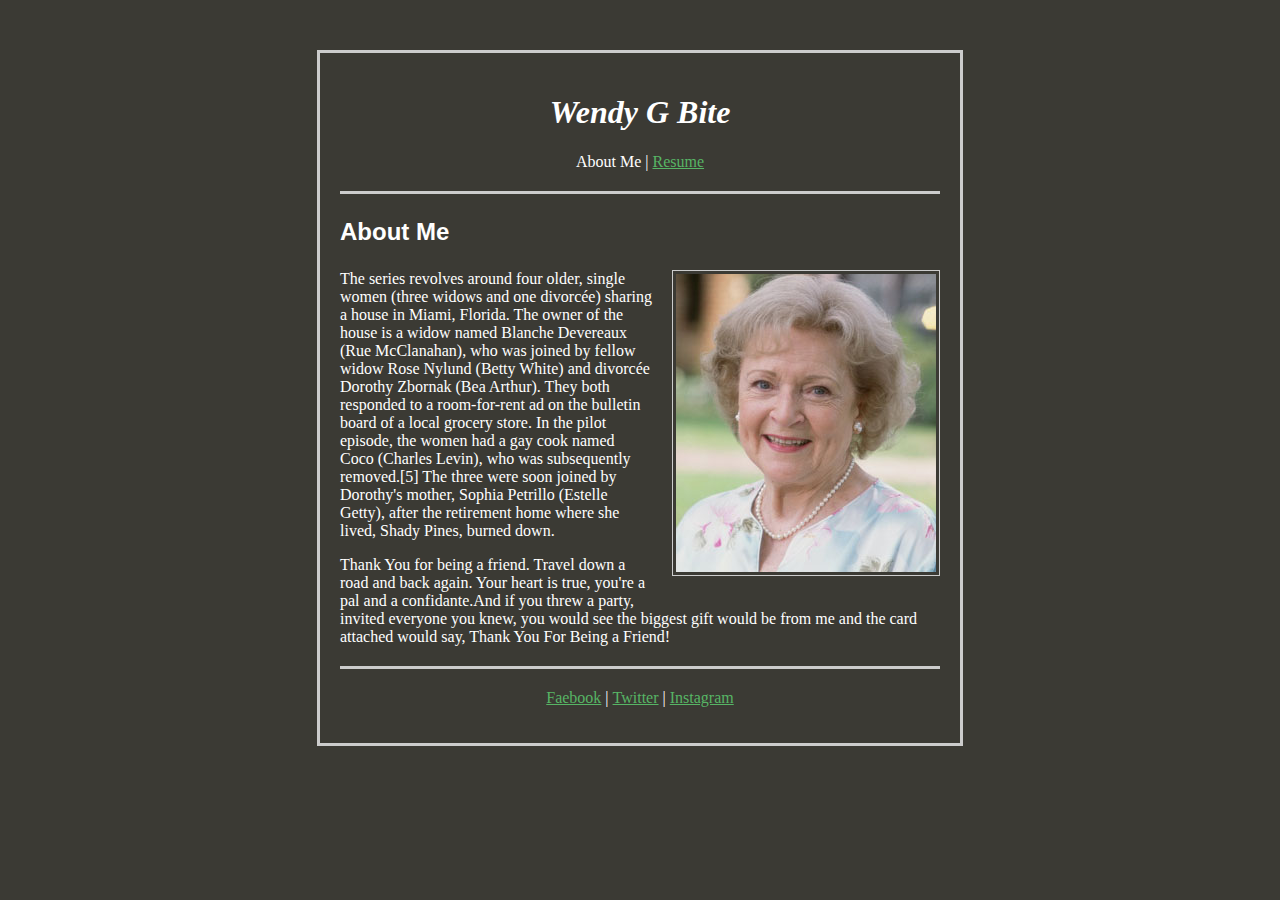
<file: index.html>
<!DOCTYPE html>
<html>
<head>
  <meta charset="utf-8">
  <title>WendyG-Resume</title>
  <link rel="stylesheet" href="style/css.css">
</head>
<body>
  <div class="container">
    <h1 class="text-center italic-text">Wendy G Bite</h1>
    <div>
      <ul class="nav text-center">
        <li>About Me</li>
        <li>|</li>
        <li>
          <a href="resume.html">Resume</a>
        </li>
      </ul>
    </div>

    <div class="divider"></div>
    <h3 class="resume-heading">About Me</h3>

    <p>
      <img src="images/Betty-White.jpg" alt="Betty White's profile pic" />
      The series revolves around four older, single women (three widows and one divorcée) sharing a house in Miami, Florida. The owner of the house is a widow named Blanche Devereaux (Rue McClanahan), who was joined by fellow widow Rose Nylund (Betty White) and divorcée Dorothy Zbornak (Bea Arthur). They both responded to a room-for-rent ad on the bulletin board of a local grocery store. In the pilot episode, the women had a gay cook named Coco (Charles Levin), who was subsequently removed.[5] The three were soon joined by Dorothy's mother, Sophia Petrillo (Estelle Getty), after the retirement home where she lived, Shady Pines, burned down.
    </p>
    <p>
      Thank You for being a friend. Travel down a road and back again. Your heart is true, you're a pal and a confidante.And if you threw a party, invited everyone you knew, you would see the biggest gift would be from me and the card attached would say, Thank You For Being a Friend!
    </p>
    <div class="divider"></div>
    <div>
      <ul class="nav text-center">
        <li>
          <a href="tbd">Faebook</a>
        </li>
        <li>|</li>
        <li>
          <a href="tbd">Twitter</a>
        </li>
        <li>|</li>
        <li>
          <a href="tbd">Instagram</a>
        </li>
      </ul>
    </div>
  </div>

</body>
</html>
</file>
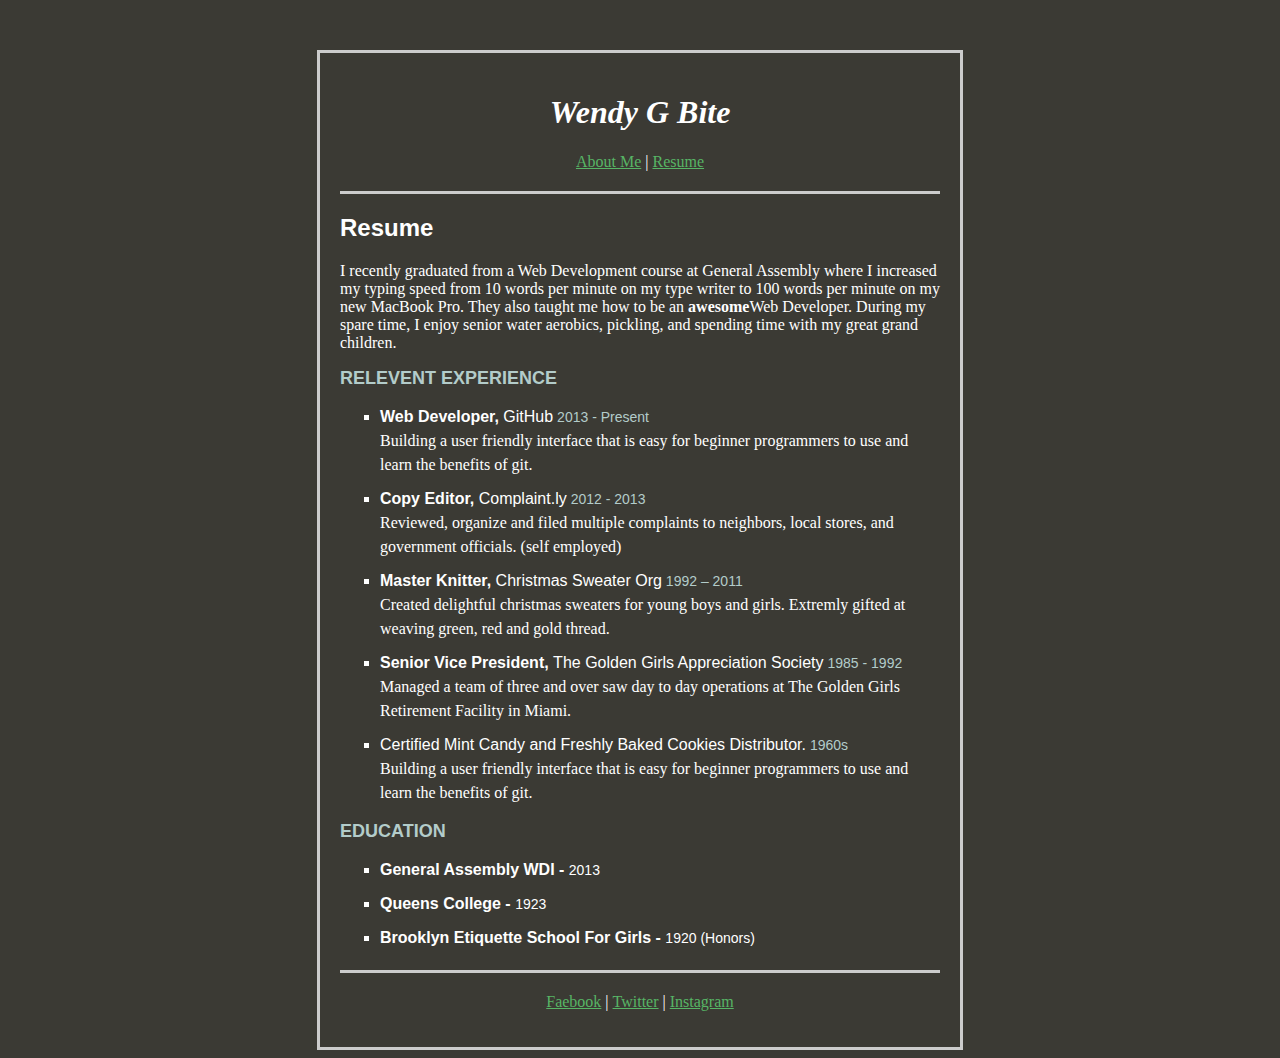
<file: resume.html>
<!DOCTYPE html>
  <html>

  <head>
    <meta charset="utf-8">
    <title>WendyG-Resume</title>
    <link rel="stylesheet" href="style/css.css">
  </head>

  <body>
    <div class="container">
      <h1 class="text-center italic-text">Wendy G Bite</h1>
      <div>
        <ul class="nav text-center">
          <li>
            <a href="index.html">About Me</a>
          </li>
          <li>|</li>
          <li>
            <a href="resume.html">Resume</a>
          </li>
        </ul>
      </div>

      <div class="divider"></div>

      <h2 class="resume-heading">Resume</h2>

      <p>
        I recently graduated from a Web Development course at General Assembly where I increased my typing speed from 10 words per minute on my type writer to 100 words per minute on my new MacBook Pro. They also taught me how to be an <strong>awesome</strong>Web Developer. During my spare time, I enjoy senior water aerobics, pickling, and spending time with my great grand children.
      </p>

      <h2 class="resume-subheading">RELEVENT EXPERIENCE  </h2>

      <ul class="exp">
        <li>
          <div class="exp-title">Web Developer, </div>
          <div class="exp-employer">GitHub</div>
          <div class="exp-time">2013 - Present</div>
          <div>
            Building a user friendly interface that is easy for beginner programmers to use and learn the benefits of git.
          </div>
        </li>
        <li>
          <div class="exp-title">Copy Editor, </div>
          <div class="exp-employer">Complaint.ly</div>
          <div class="exp-time">2012 - 2013</div>
          <div>
            Reviewed, organize and filed multiple complaints to neighbors, local stores, and government officials. (self employed)
          </div>
        </li>
        <li>
          <div class="exp-title">Master Knitter, </div>
          <div class="exp-employer">Christmas Sweater Org</div>
          <div class="exp-time">1992 – 2011</div>
          <div>
            Created delightful christmas sweaters for young boys and girls. Extremly gifted at weaving green, red and gold thread.
          </div>
        </li>
        <li>
          <div class="exp-title">Senior Vice President, </div>
          <div class="exp-employer">The Golden Girls Appreciation Society</div>
          <div class="exp-time">1985 - 1992</div>
          <div>
            Managed a team of three and over saw day to day operations at The Golden Girls Retirement Facility in Miami.
          </div>
        </li>
        <li>
          <div class="exp-employer">Certified Mint Candy and Freshly Baked Cookies Distributor.</div>
          <div class="exp-time">1960s</div>
          <div>
            Building a user friendly interface that is easy for beginner programmers to use and learn the benefits of git.
          </div>
        </li>
      </ul>

      <h2 class="resume-subheading">EDUCATION</h2>
      <ul class="edu">
        <li>
          <div class="edu-title">General Assembly WDI - </div>
          <div class="edu-time">2013</div>
        </li>
        <li>
          <div class="edu-title">Queens College - </div>
          <div class="edu-time">1923</div>
        </li>
        <li>
          <div class="edu-title">Brooklyn Etiquette School For Girls - </div>
          <div class="edu-time">1920 (Honors)</div>
        </li>
      </ul>

      <div class="divider"></div>

      <div>
        <ul class="nav text-center">
          <li>
            <a href="tbd">Faebook</a>
          </li>
          <li>|</li>
          <li>
            <a href="tbd">Twitter</a>
          </li>
          <li>|</li>
          <li>
            <a href="tbd">Instagram</a>
          </li>
        </ul>
      </div>
    </div>

  </body>
  </html>
</file>
<file: style/css.css>
body{
  background-color: #3B3A34;
  color: #FFFFFF;
}

.container {
  width: 600px;
  border: #CCCCCC 3px solid;
  margin: 0 auto;
  margin-top: 50px;
  margin-left: auto;
  margin-right: auto;
  margin-bottom: auto;
  padding: 20px;
}

.text-center {
  text-align: center;
}

.italic-text {
  font-style: italic;
}

.nav li {
  list-style: none;
  display: inline;
}

.nav {
  padding: 0;
}

a {
  color: #57B565;
}

.divider{
  border-top: #CCCCCC 3px solid;
  margin-top: 20px;
  margin-bottom: 20px;
}

img {
  padding: 3px;
  border: 1px #CCCCCC solid;
  float: right;
  margin: 0 0 20px 20px;
}


.resume-heading {
  font-family: Arial, sans-serif;
  font-size: 24px;
  font-weight: bold;
}


.resume-subheading {
  font-family: Arial, sans-serif;
  font-size: 18px;
  color: #b3ccca;
}


.exp li, .edu li {
  list-style-type:square;
  line-height: 1.5;
  margin-bottom: 10px;
}


.exp-title, .edu-title {
  font-family: Arial, sans-serif;
  font-size: 16px;
  font-weight: bold;
  display: inline;
  }

.exp-employer {
  font-family: Arial, sans-serif;
  font-size: 16px;
  display: inline;
  }

.exp-time {
  font-family: Arial, sans-serif;
  font-size: 14px;
  display: inline;
  color: #b3ccca;
  }

.edu-time {
  font-family: Arial, sans-serif;
  font-size: 14px;
  display: inline;
  }
</file>
